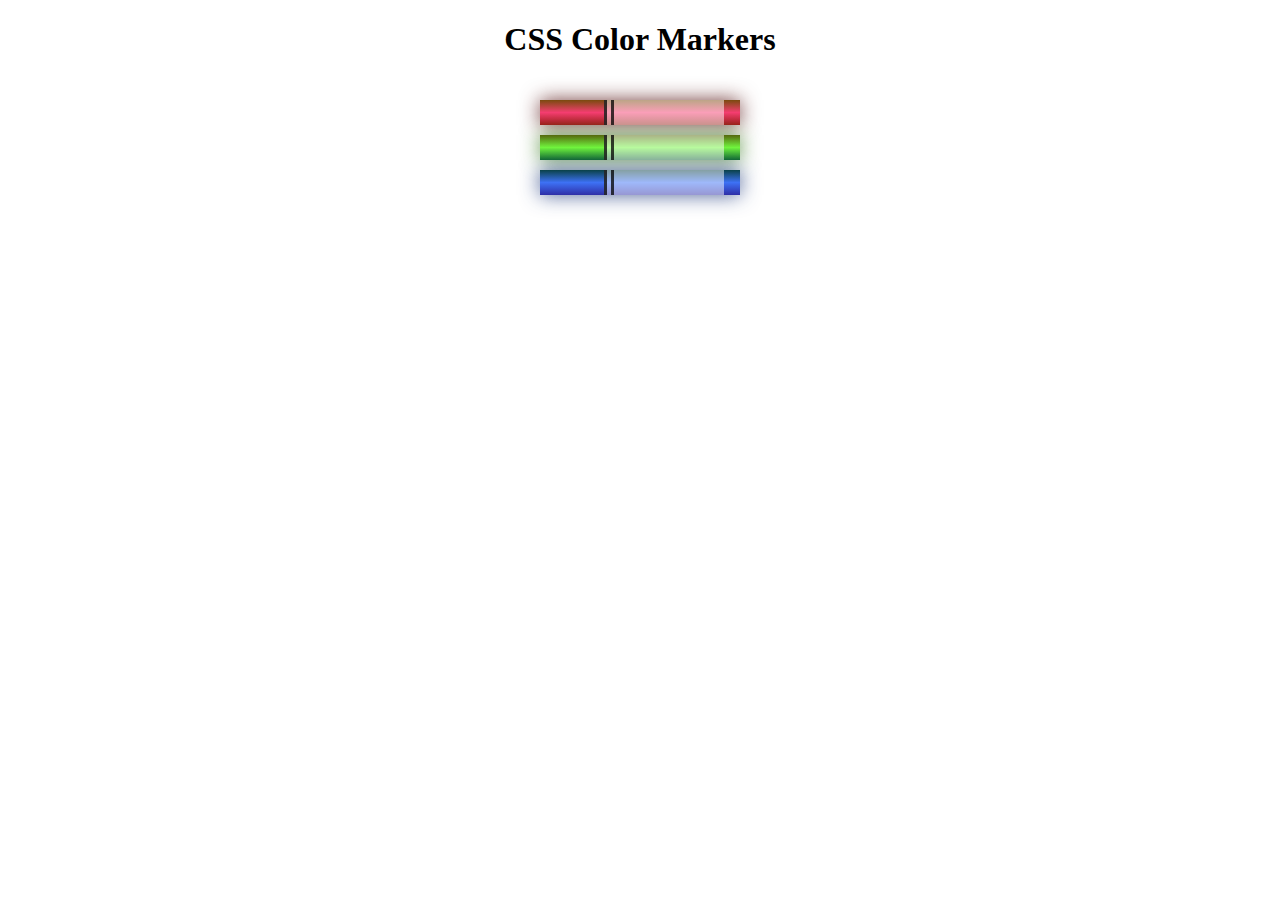
<file: index.html>
<!DOCTYPE html>
<html lang="en">
  <head>
    <meta charset="utf-8">
    <meta name="viewport" content="width=device-width, initial-scale=1.0">
    <title>Colored Markers</title>
    <link rel="stylesheet" href="styles.css">
  </head>
  <body>
    <h1>CSS Color Markers</h1>
    <div class="container">
      <div class="marker red">
        <div class="cap"></div>
        <div class="sleeve"></div>
      </div>
      <div class="marker green">
        <div class="cap"></div>
        <div class="sleeve"></div>
      </div>
      <div class="marker blue">
        <div class="cap"></div>
        <div class="sleeve"></div>
      </div>
    </div>
  </body>
</html>
</file>
<file: styles.css>
h1 {
    text-align: center;
  }
  
  .container {
    background-color: rgb(255, 255, 255);
    padding: 10px 0;
  }
  
  .marker {
    width: 200px;
    height: 25px;
    margin: 10px auto;
  }
  
  .cap {
    width: 60px;
    height: 25px;
  }
  
  .sleeve {
    width: 110px;
    height: 25px;
    background-color: rgba(255, 255, 255, 0.5);
    border-left: 10px double rgba(0, 0, 0, 0.75);
  }
  
  .cap, .sleeve {
    display: inline-block;
  }
  
  .red {
    background: linear-gradient(rgb(122, 74, 14), rgb(245, 62, 113), rgb(162, 27, 27));
    box-shadow: 0 0 20px 0 rgba(83, 14, 14, 0.8);
  }
  
  .green {
    background: linear-gradient(#55680D, #71F53E, #116C31);
    box-shadow: 0 0 20px 0 #3B7E20CC;
  }

  .blue {
    background: linear-gradient(hsl(186, 76%, 16%), hsl(223, 90%, 60%), hsl(240, 56%, 42%));
    box-shadow: 0 0 20px 0 hsla(223, 59%, 31%, 0.8);
  }
</file>
